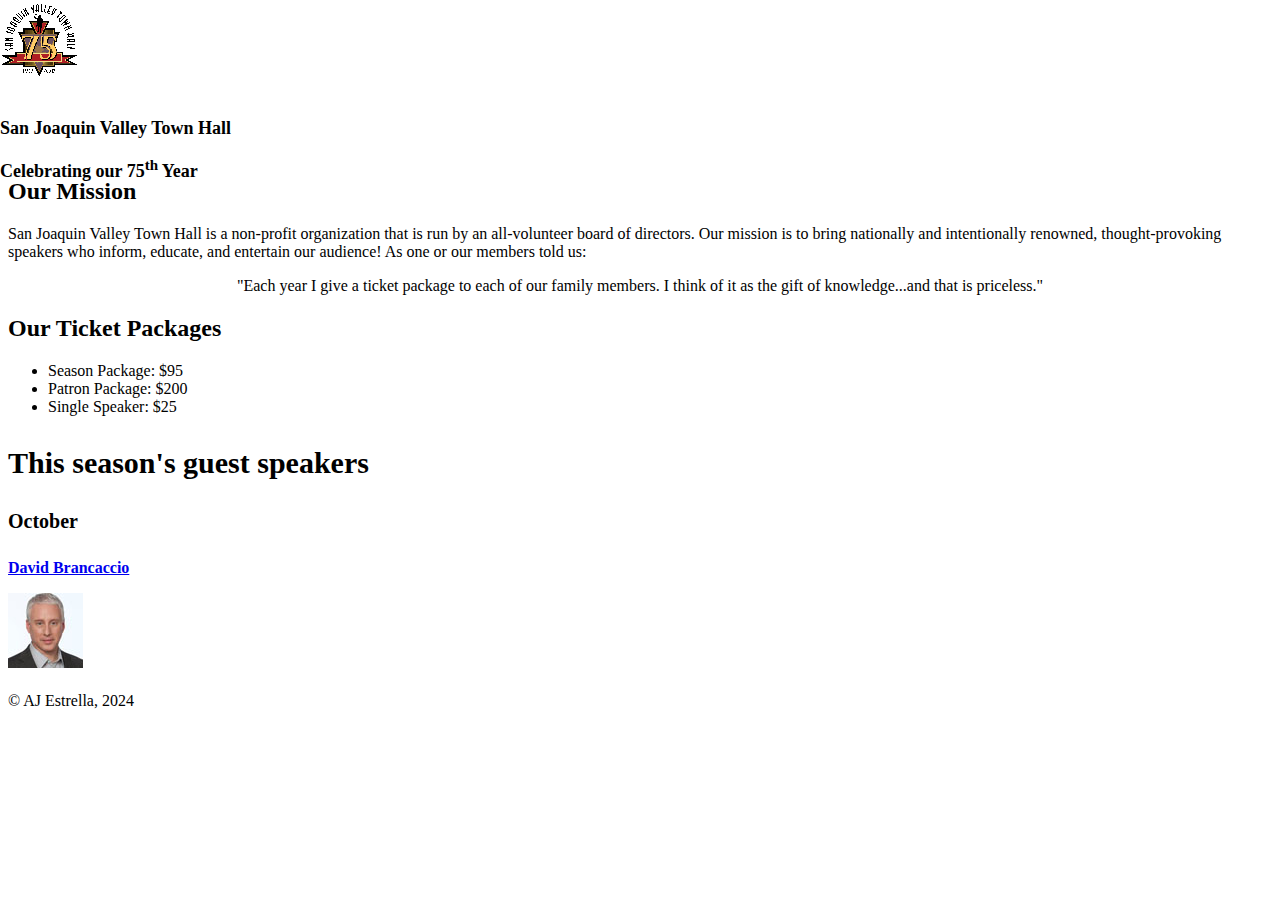
<file: index.html>
<!DOCTYPE html>
<html lang="en">
    <head>
        <meta charset="UTF-8">
        <title>Index</title>
        <link rel="stylesheet" type="text/css" href="index.css">
        <img src="images/town_hall_logo.gif" alt="Image of the logo" class="image-of-logo">
    </head>
    <body>
        <header>
            <div class="logo-text">
                <p><strong>San Joaquin Valley Town Hall</strong></p>
                <p><strong>Celebrating our 75<sup>th</sup> Year</strong></p>
            </div>
        </header>
        <main>
            <h2>Our Mission</h2>
            <p>
                San Joaquin Valley Town Hall is a non-profit organization that is run by an all-volunteer board
                of directors. Our mission is to bring nationally and intentionally renowned, thought-provoking
                speakers who inform, educate, and entertain our audience! As one or our members told us:
            </p>
            <blockquote>
                "Each year I give a ticket package to each of our family members. I think of it as the gift
                of knowledge...and that is priceless."
            </blockquote>
            <h2>Our Ticket Packages</h2>
            <ul>
                <li>Season Package: $95</li>
                <li>Patron Package: $200</li>
                <li>Single Speaker: $25</li>
            </ul>
            <h3>This season's guest speakers</h3>
            <article class="speakers-list">
                <h4>October<br></h4>
                <a href="speakers/brancaccio.html"><strong>David Brancaccio</strong></a>
                <p><img src="images/brancaccio75.jpg" alt="David Brancaccio" width="75"></p>
            </article>
        </main>
        <footer>
            <p>&copy; AJ Estrella, 2024</p>
        </footer>
    </body>
</html>
</file>
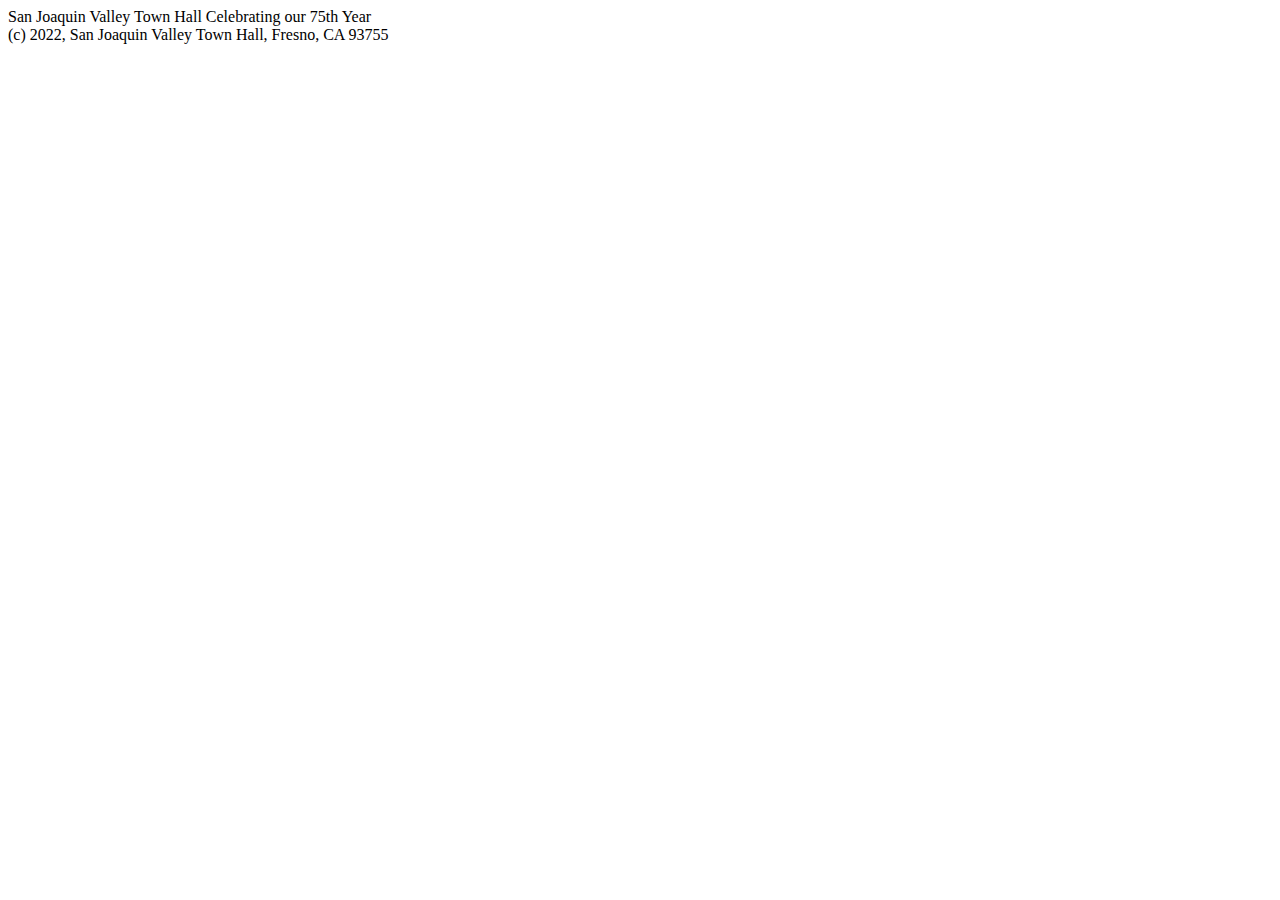
<file: c3_index.html>
<!DOCTYPE html>
<html lang="en">

<head>
	<meta charset="utf-8">
	<title>San Joaquin Valley Town Hall</title>
	<link rel="shortcut icon" href="images/favicon.ico">
</head>

<body>
	<header>
		San Joaquin Valley Town Hall
		Celebrating our 75th Year		
	</header>
	<main>
		
	</main>
	<footer>
		(c) 2022, San Joaquin Valley Town Hall, Fresno, CA 93755		
	</footer>
</body>
</html>
</file>
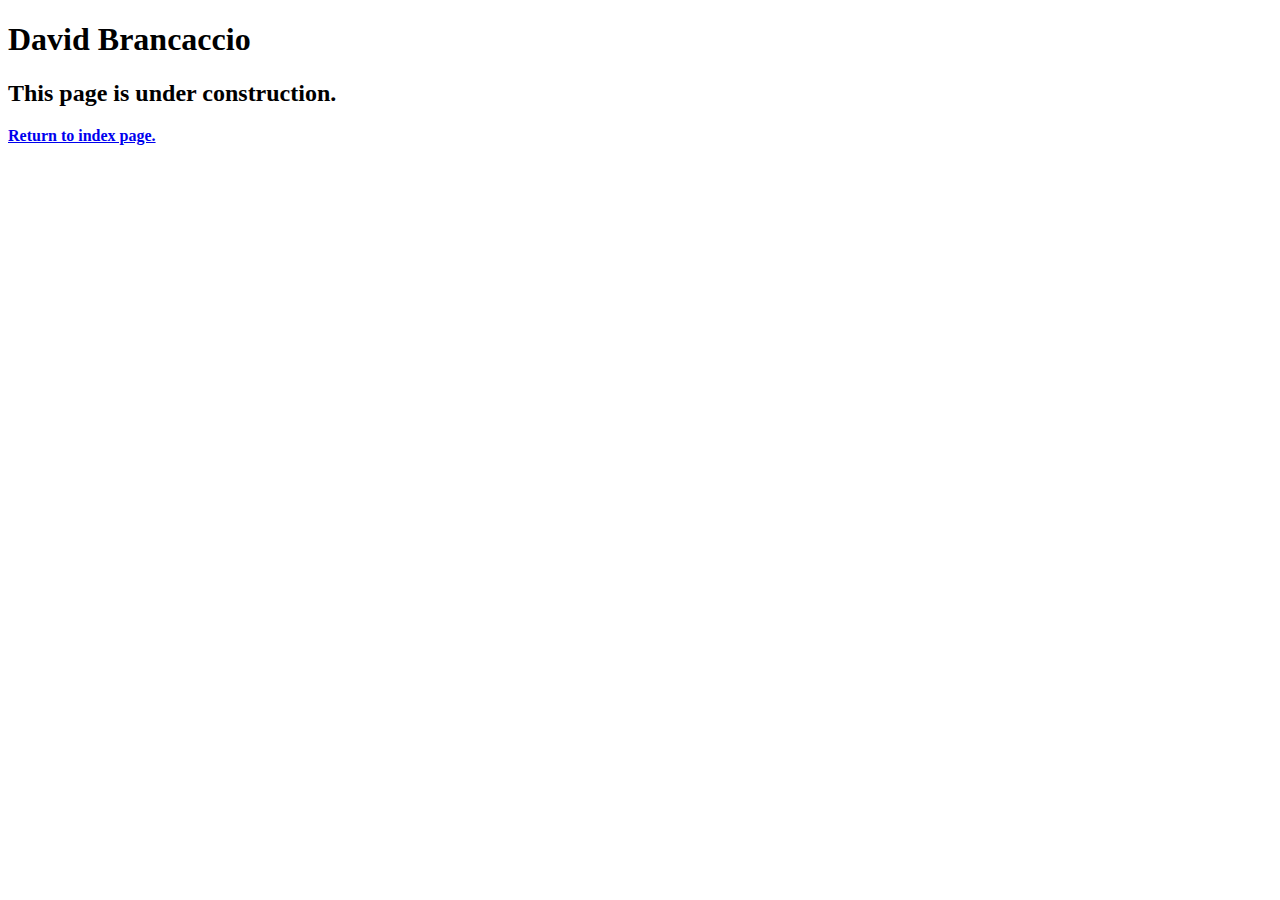
<file: speakers/brancaccio.html>
<!DOCTYPE html>
<html lang="en">

<head>
	<meta charset="utf-8">
	<title>San Joaquin Valley Town Hall</title>
	<link rel="shortcut icon" href="images/favicon.ico">
</head>

<body>
    <main>
	    <h1>David Brancaccio</h1>
	    <h2>This page is under construction.</h2>
		<a href="/index.html"><strong>Return to index page.</strong></a>
    </main>
</body>

</html>
</file>
<file: index.css>
.image-of-logo {
    top: 0;
    left: 0;
    height: 80px;
    position: fixed;
}
.logo-text{
    width: 100%;
    left: 0;
    top: 100px;
    text-align: left;
    position: absolute;
    font-size: 18px;
    height: 80px;
}
main {
    padding-top: 150px;
}
blockquote{
    text-align: center;
}
.speakers-list{
    text-align: left;
    margin-bottom: 20px;
}
h3{
    font-size: 30px;
}
h4{
    font-size: 20px;
}
</file>
